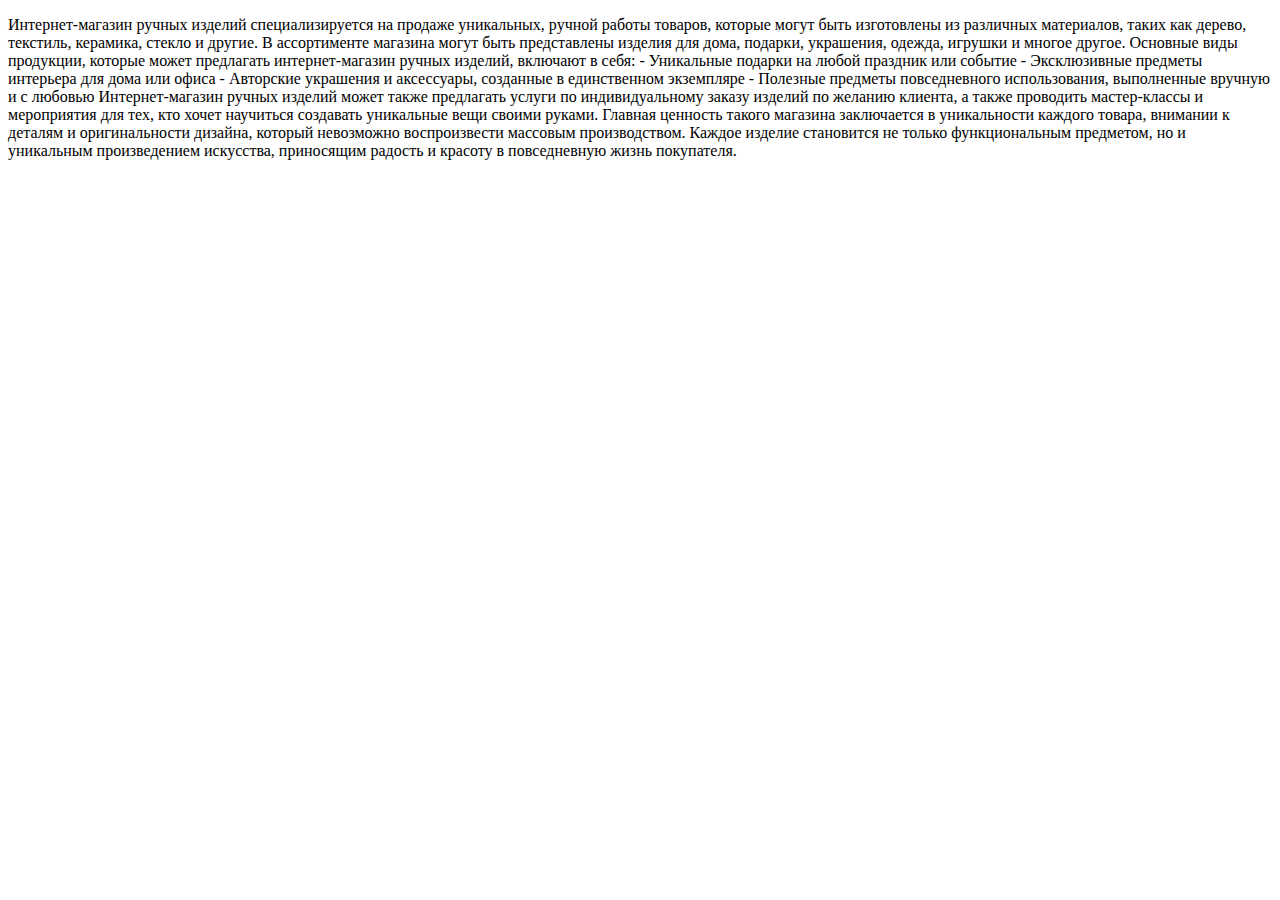
<file: whitehand/templates/handmade/onas.html>
<!DOCTYPE html>
<html lang="en">
<head>
    <meta charset="UTF-8">
    <title>Title</title>
</head>
<body>
<p>Интернет-магазин ручных изделий специализируется на продаже уникальных, ручной работы товаров, которые могут быть изготовлены из различных материалов, таких как дерево, текстиль, керамика, стекло и другие. В ассортименте магазина могут быть представлены изделия для дома, подарки, украшения, одежда, игрушки и многое другое.

Основные виды продукции, которые может предлагать интернет-магазин ручных изделий, включают в себя:
- Уникальные подарки на любой праздник или событие
- Эксклюзивные предметы интерьера для дома или офиса
- Авторские украшения и аксессуары, созданные в единственном экземпляре
- Полезные предметы повседневного использования, выполненные вручную и с любовью

Интернет-магазин ручных изделий может также предлагать услуги по индивидуальному заказу изделий по желанию клиента, а также проводить мастер-классы и мероприятия для тех, кто хочет научиться создавать уникальные вещи своими руками.

Главная ценность такого магазина заключается в уникальности каждого товара, внимании к деталям и оригинальности дизайна, который невозможно воспроизвести массовым производством. Каждое изделие становится не только функциональным предметом, но и уникальным произведением искусства, приносящим радость и красоту в повседневную жизнь покупателя.</p>
</body>
</html>
</file>
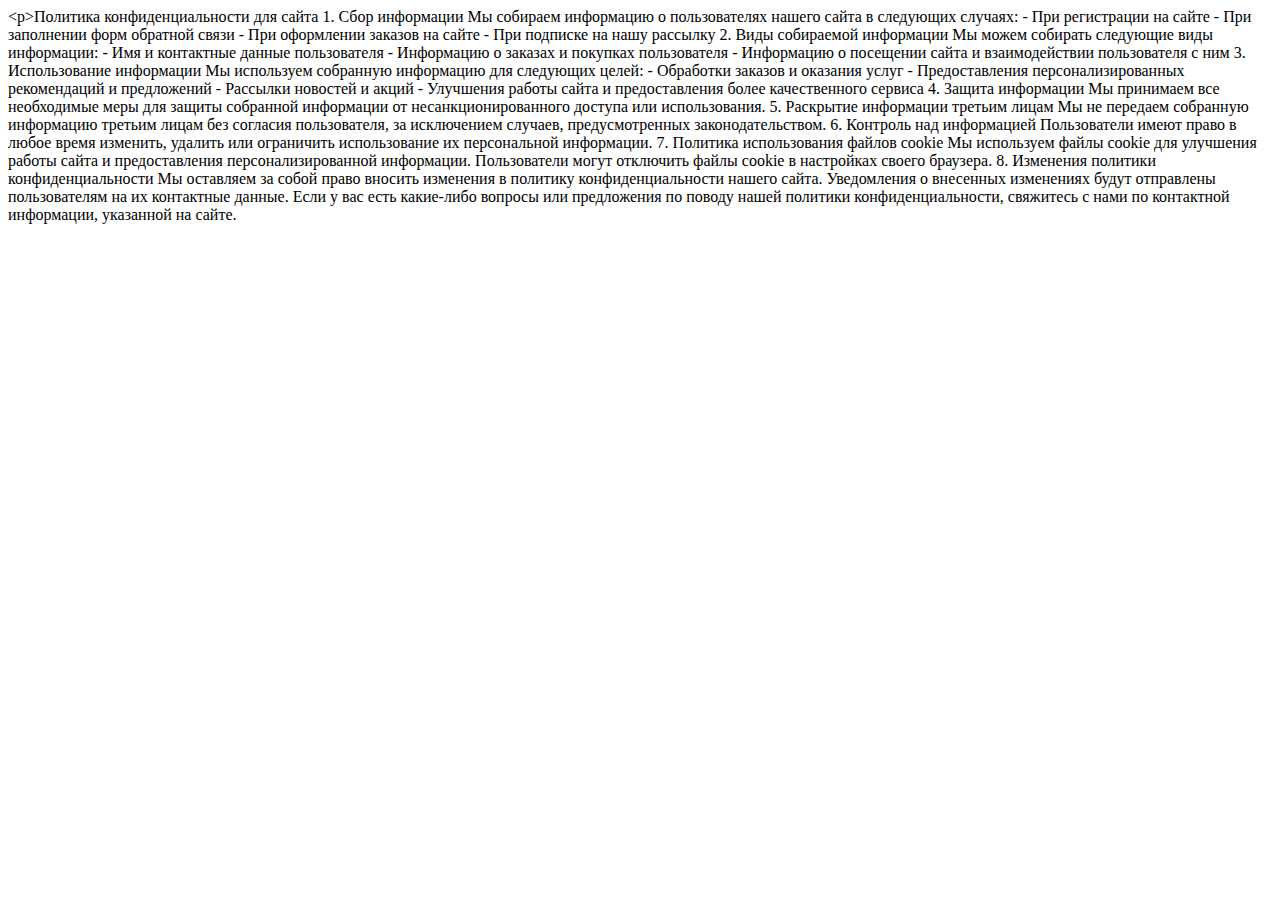
<file: whitehand/templates/handmade/politic.html>
<!DOCTYPE html>
<html lang="en">
<head>
    <meta charset="UTF-8">
    <title>Title</title>
</head>
<body>
<р>Политика конфиденциальности для сайта

1. Сбор информации

Мы собираем информацию о пользователях нашего сайта в следующих случаях:
- При регистрации на сайте
- При заполнении форм обратной связи
- При оформлении заказов на сайте
- При подписке на нашу рассылку

2. Виды собираемой информации

Мы можем собирать следующие виды информации:
- Имя и контактные данные пользователя
- Информацию о заказах и покупках пользователя
- Информацию о посещении сайта и взаимодействии пользователя с ним

3. Использование информации

Мы используем собранную информацию для следующих целей:
- Обработки заказов и оказания услуг
- Предоставления персонализированных рекомендаций и предложений
- Рассылки новостей и акций
- Улучшения работы сайта и предоставления более качественного сервиса

4. Защита информации

Мы принимаем все необходимые меры для защиты собранной информации от несанкционированного доступа или использования.

5. Раскрытие информации третьим лицам

Мы не передаем собранную информацию третьим лицам без согласия пользователя, за исключением случаев, предусмотренных законодательством.

6. Контроль над информацией

Пользователи имеют право в любое время изменить, удалить или ограничить использование их персональной информации.

7. Политика использования файлов cookie

Мы используем файлы cookie для улучшения работы сайта и предоставления персонализированной информации. Пользователи могут отключить файлы cookie в настройках своего браузера.

8. Изменения политики конфиденциальности

Мы оставляем за собой право вносить изменения в политику конфиденциальности нашего сайта. Уведомления о внесенных изменениях будут отправлены пользователям на их контактные данные.

Если у вас есть какие-либо вопросы или предложения по поводу нашей политики конфиденциальности, свяжитесь с нами по контактной информации, указанной на сайте.
</р>

</body>
</html>
</file>
